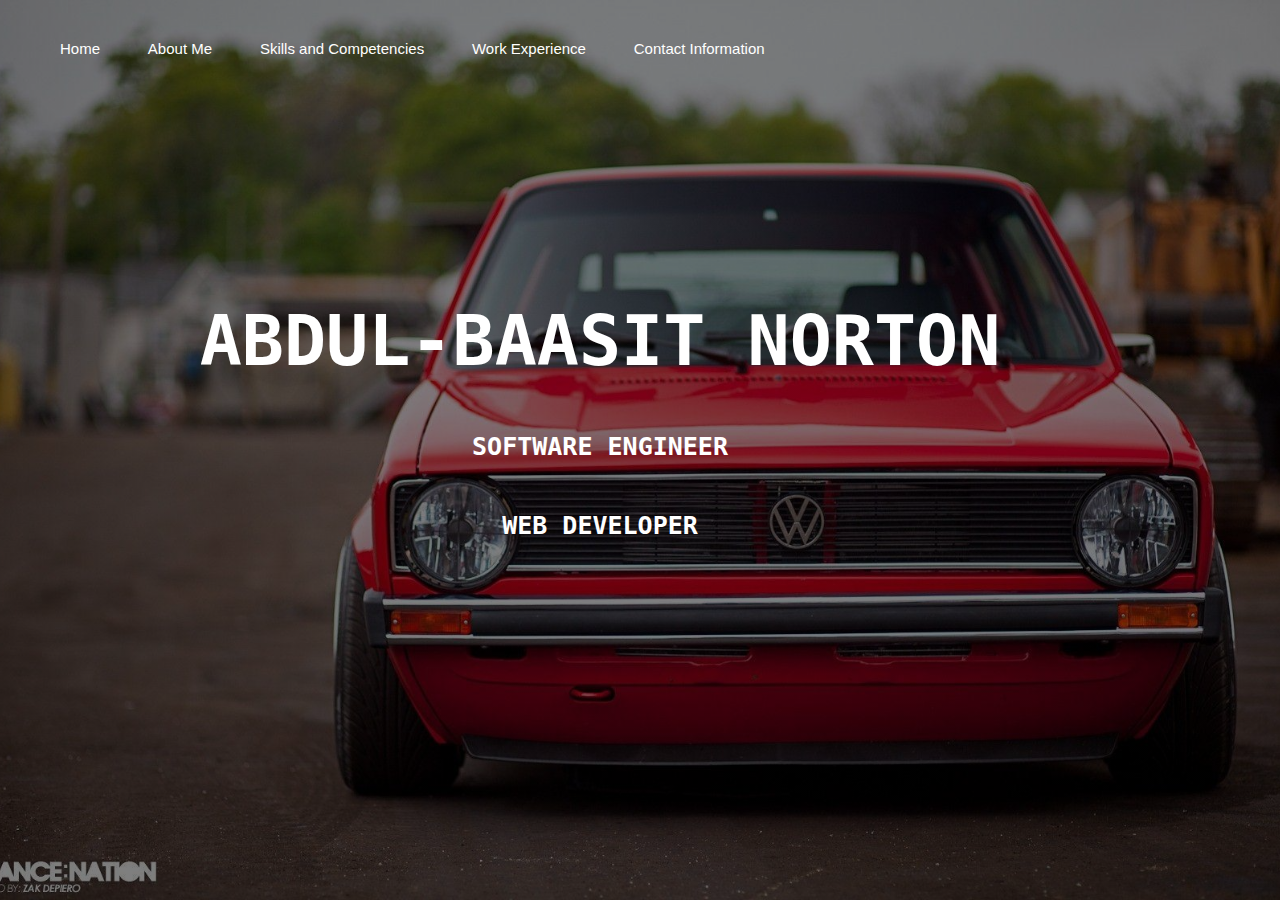
<file: index.html>
</DOCTYPE html>

<html>
<head>
 <title>My Personal Website</title>
 <link href="styles.css" rel="stylesheet" type="text/css">

</head>

<body>
 <header>
  <div class="row">
  <ul class="main-nav">
   <li><a href="index.html"> Home </a></li>
   <li><a href="about.html"> About Me </a></li>
   <li><a href="skills.html"> Skills and Competencies </a></li>
   <li><a href="work.html"> Work Experience </a></li>
   <li><a href="contact.html"> Contact Information </a></li>
  </ul>
  </div>

  <div class="website">
  <h1>Abdul-Baasit Norton</h1>
  <h3>Software Engineer</h3>
  <h3>Web Developer</h3>
  </div>


 </header>



</body>






</html>
</file>
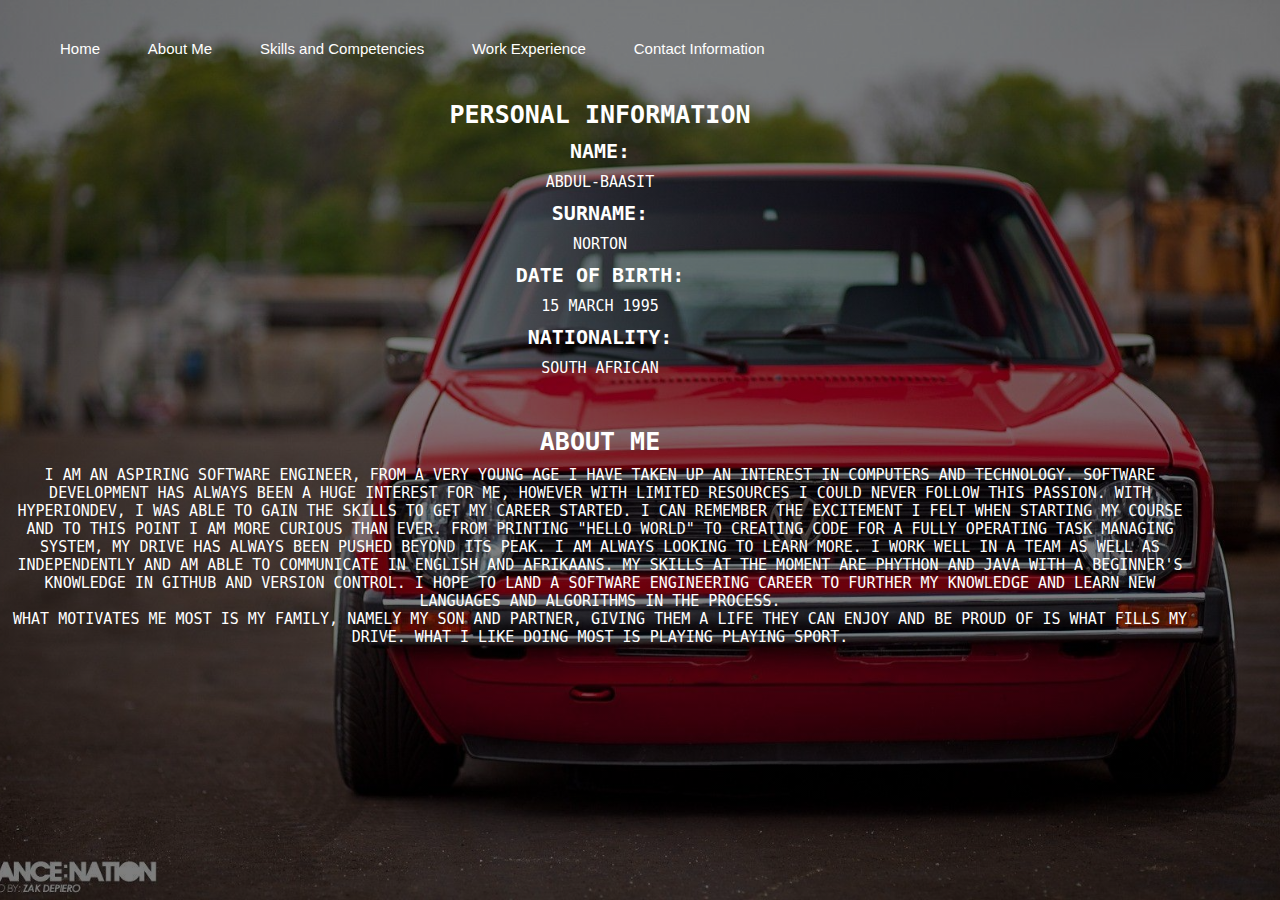
<file: about.html>
</DOCTYPE html>

<html>
<head>
 <title>About Me</title>
 <link href="styles.css" rel="stylesheet" type="text/css">

</head>

<body>
 <header>
  <div class="row">
  <ul class="main-nav">
   <li><a href="index.html"> Home </a></li>
   <li><a href="about.html"> About Me </a></li>
   <li><a href="skills.html"> Skills and Competencies </a></li>
   <li><a href="work.html"> Work Experience </a></li>
   <li><a href="contact.html"> Contact Information </a></li>
  </ul>
  </div>

  <div class="about">
  <h3>Personal Information</h3>
  <h4>Name:</h4>
  <p>Abdul-Baasit</p>
  <h4>Surname:</h4>
  <p>Norton</p>
  <h4>Date of Birth:</h4>
  <p>15 March 1995</p>
  <h4>Nationality:</h4>
  <p>South African</p>

  <h3>About Me</h3>
  <p>I am an aspiring Software Engineer, from a very young age I have taken up an interest in computers and technology. Software Development has always been a huge interest for me, however with limited resources I could never follow this passion. With HyperionDev, I was able to gain the skills to get my career started. I can remember the excitement I felt when starting my course and to this point I am more curious than ever. From printing "Hello World" to creating code for a fully operating Task Managing system, my drive has always been pushed beyond its peak. I am always looking to learn more. I work well in a team as well as independently and am able to communicate in English and Afrikaans. My skills at the moment are Phython and Java with a beginner's knowledge in Github and Version Control. I hope to land a Software Engineering career to further my knowledge and learn new languages and algorithms in the process.
  <br>What motivates me most is my family, namely my son and partner, giving them a life they can enjoy and be proud of is what fills my drive. What i like doing most is playing playing sport.
  </div>


 </header>



</body>






</html>
</file>
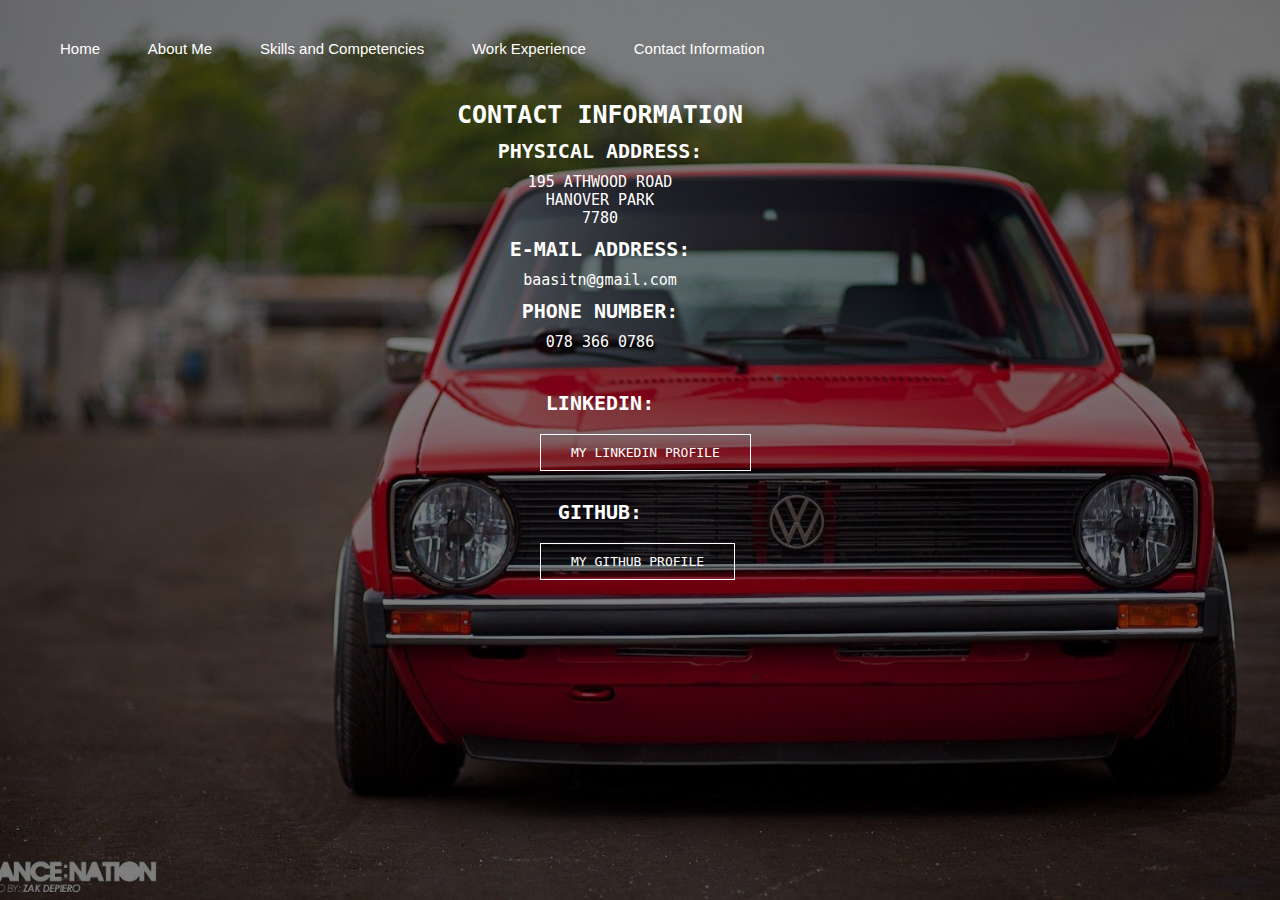
<file: contact.html>
</DOCTYPE html>

<html>
<head>
 <title>Contact Information</title>
 <link href="styles.css" rel="stylesheet" type="text/css">

</head>

<body>
 <header>
  <div class="row">
  <ul class="main-nav">
   <li><a href="index.html"> Home </a></li>
   <li><a href="about.html"> About Me </a></li>
   <li><a href="skills.html"> Skills and Competencies </a></li>
   <li><a href="work.html"> Work Experience </a></li>
   <li><a href="contact.html"> Contact Information </a></li>
  </ul>
  </div>

  <div class="contact">
  
   <h3>Contact Information</h3>
   <h4>Physical Address:</h4>
   <p>195 Athwood Road<br>Hanover Park<br>7780</p>
   <h4>E-mail Address:</h4>
   <p class="mail">baasitn@gmail.com</p>
   <h4>Phone Number:</h4>
   <p>078 366 0786</p>

   <br><br>
   <h4>Linkedin:</h4>
    <div class="button">
     <a target = "_blank" href = "https://www.linkedin.com/in/abdul-baasit-norton-0b75911b7/" class="btn">My Linkedin profile</a>
    </div>
   <br><br>
   <h4>GitHub:</h4>
    <div class="button">
     <a target = "_blank" href = "https://github.com/BaasitNorton" class="btn">My GitHub profile</a>
    </div>
    

  </div>


 </header>



</body>






</html>
</file>
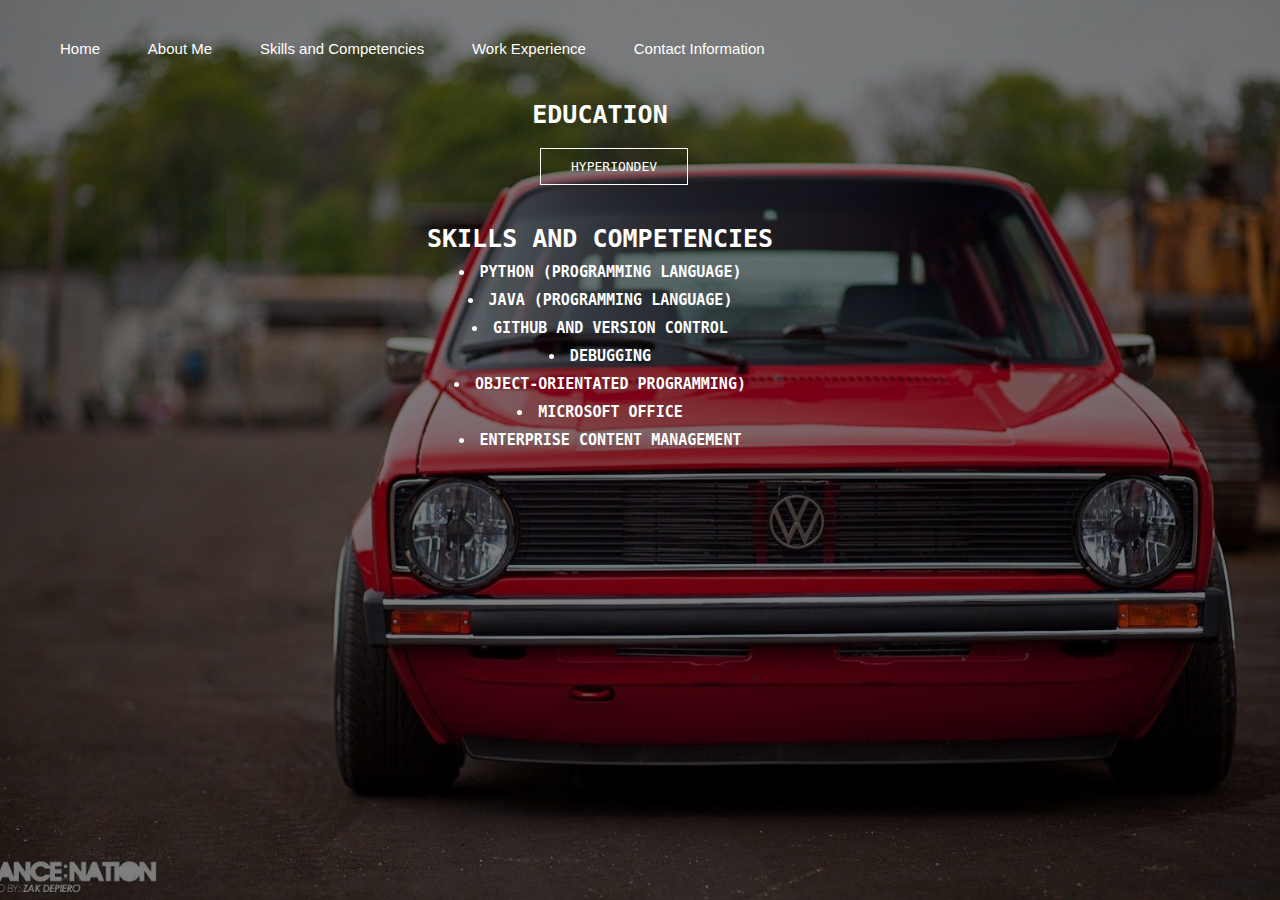
<file: skills.html>
</DOCTYPE html>

<html>
<head>
 <title>Skills and Competencies</title>
 <link href="styles.css" rel="stylesheet" type="text/css">

</head>

<body>
 <header>
  <div class="row">
  <ul class="main-nav">
   <li><a href="index.html"> Home </a></li>
   <li><a href="about.html"> About Me </a></li>
   <li><a href="skills.html"> Skills and Competencies </a></li>
   <li><a href="work.html"> Work Experience </a></li>
   <li><a href="contact.html"> Contact Information </a></li>
  </ul>
  </div>

  <div class="skills">
   <h3>Education</h3>
    <div class="button">
     <a target = "_blank" href = "https://www.hyperiondev.com" class="btn">HyperionDev</a>
    </div>
   <h3>Skills and Competencies</h3?
   <ul>
     <li>Python (Programming Language)</li>
     <li>Java (Programming Language)</li>
     <li>GitHub and Version Control</li>
     <li>Debugging</li>
     <li>Object-Orientated Programming)</li>
     <li>Microsoft Office</li>
     <li>Enterprise Content Management</li>
   </ul>
  </div>


 </header>



</body>






</html>
</file>
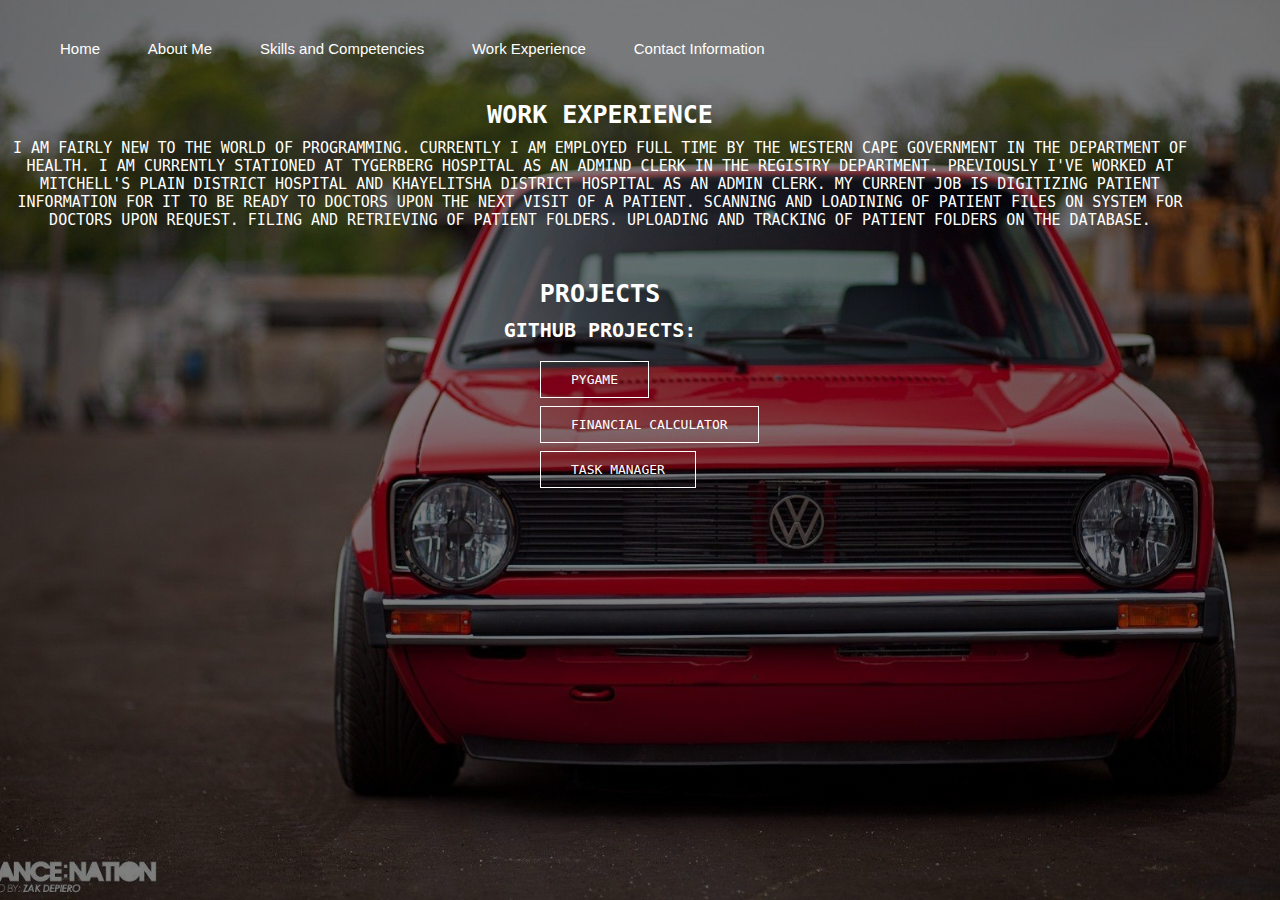
<file: work.html>
</DOCTYPE html>

<html>
<head>
 <title>Work Experience</title>
 <link href="styles.css" rel="stylesheet" type="text/css">

</head>

<body>
 <header>
  <div class="row">
  <ul class="main-nav">
   <li><a href="index.html"> Home </a></li>
   <li><a href="about.html"> About Me </a></li>
   <li><a href="skills.html"> Skills and Competencies </a></li>
   <li><a href="work.html"> Work Experience </a></li>
   <li><a href="contact.html"> Contact Information </a></li>
  </ul>
  </div>

  <div class="work">
  
   <h3>Work Experience</h3>
   <p>I am fairly new to the world of programming. Currently I am employed full time by the Western Cape Government in The Department of Health. i am currently stationed at Tygerberg Hospital as an Admind clerk in the Registry department. Previously I've worked at Mitchell's Plain District Hospital and Khayelitsha District Hospital as an Admin Clerk. My current job is digitizing patient information for it to be ready to doctors upon the next visit of a patient. Scanning and loadining of patient files on system for doctors upon request. Filing and retrieving of patient folders. Uploading and tracking of patient folders on the database.</p>

   <h3>Projects</h3>
   <h4>Github Projects:</h4>
    <div class="button">
     <a target = "_blank" href = "https://github.com/BaasitNorton/pygameProject" class="btn">pyGame</a><br><br><br>
     <a target = "_blank" href = "https://github.com/BaasitNorton/financialCalculatorsProject" class="btn">Financial Calculator</a><br><br><br>
     <a target = "_blank" href = "https://github.com/BaasitNorton/taskManagerProject" class="btn">Task Manager</a> 
    </div>

  </div>


 </header>



</body>






</html>
</file>
<file: styles.css>
*
{
     margin: 0;
     padding: 0;
}

header
{
     background-image:linear-gradient(rgba(0,0,0,0.5),rgba(0,0,0,0.5)),url(img.jpg);
     height: 100vh;
     background-size: cover;
     background-position: center;
}

.main-nav
{
     float: left;
     list-style none;
     margin-top: 30px;
}

.main-nav li
{
     display: inline-block;
}

.main-nav li a
{
     color: white;
     text-decoration: none;
     padding: 5px 20px;
     font-family: "Roboto", sans-serif;
     font-size: 15px;
}

.main-nav li a:hover
{
     border: 1px solid white;
}

body
{
     font-family: monospace;
}

.row
{
     max-width: 1200px;
     margin: auto;
}

.website
{
     position: absolute;
     width: 1200px;
     margin-left: 0px;
     margin-top: 50px;
}

h1
{
     color: white;
     text-transform: uppercase;
     font-size: 70px;
     text-align: center;
     margin-top: 250px;
}

h3
{
     color: white;
     text-transform: uppercase;
     font-size: 25px;
     text-align: center;
     margin-top: 60px;
}

.about
{
     position: absolute;
     width: 1200px;
     margin-left: 0px;
     margin-top: 50px;
}

h3
{
     color: white;
     text-transform: uppercase;
     font-size: 25px;
     text-align: center;
     margin-top: 50px;
}

h4
{
     color: white;
     text-transform: uppercase;
     font-size: 20px;
     text-align: center;
     margin-top: 10px;
}

p
{
     color: white;
     text-transform: uppercase;
     font-size: 15px;
     text-align: center;
     margin-top: 10px;
}

.skills
{
     position: absolute;
     width: 1200px;
     margin-left: 0px;
     margin-top: 50px;
}

h3
{
     color: white;
     text-transform: uppercase;
     font-size: 25px;
     text-align: center;
     margin-top: 50px;
}


li
{
     color: white;
     font-size: 15px;
     text-align: center;
     margin-top: 10px;
}

.button
{
     margin-top: 30px;
     margin-left: 540px;
}

.btn
{
     border: 1px solid white;
     padding: 10px 30px;
     color: white;
     text-decoration: none;
     margin-right: 5px;
     font-size: 13px;
     text-transform: uppercase;
}

.btn:hover
{
     background-color: darkorange;
}

.work
{
     position: absolute;
     width: 1200px;
     margin-left: 0px;
     margin-top: 50px;
}

h3
{
     color: white;
     text-transform: uppercase;
     font-size: 25px;
     text-align: center;
     margin-top: 50px;
}

p
{
     color: white;
     text-transform: uppercase;
     font-size: 15px;
     text-align: center;
     margin-top: 10px;
}

h4
{
     color: white;
     text-transform: uppercase;
     font-size: 20px;
     text-align: center;
     margin-top: 10px;
}

.contact
{
     position: absolute;
     width: 1200px;
     margin-left: 0px;
     margin-top: 50px;
}

h3
{
     color: white;
     text-transform: uppercase;
     font-size: 25px;
     text-align: center;
     margin-top: 50px;
}

p
{
     color: white;
     text-transform: uppercase;
     font-size: 15px;
     text-align: center;
     margin-top: 10px;
}

h4
{
     color: white;
     text-transform: uppercase;
     font-size: 20px;
     text-align: center;
     margin-top: 10px;
}

.mail
{
     color: white;
     text-transform: lowercase;
     font-size: 15px;
     text-align: center;
     margin-top: 10px;
}
</file>
